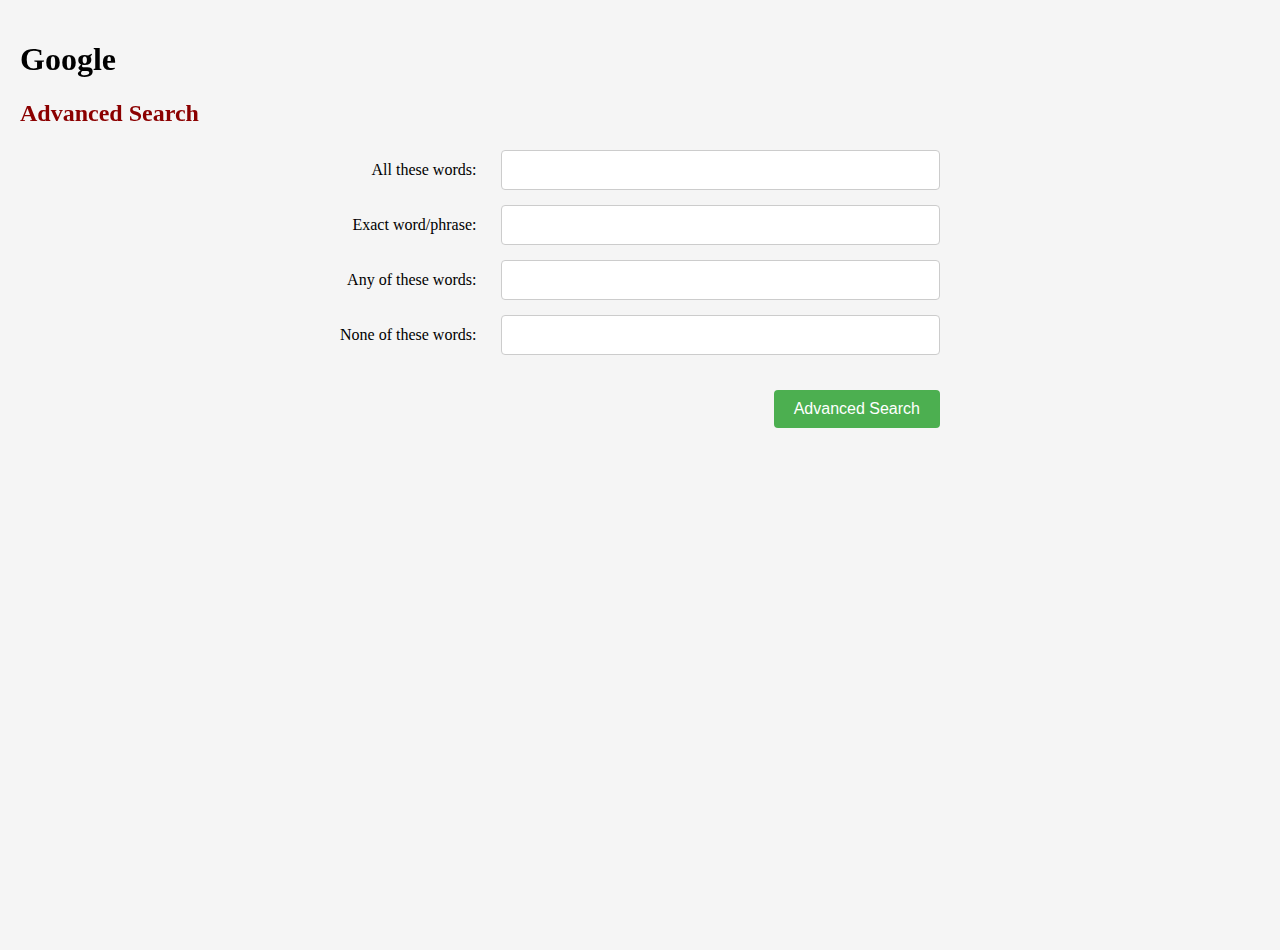
<file: advance.html>
<!DOCTYPE html>
<html lang="en">
<head>
    <meta charset="UTF-8">
    <title>Search</title>
    <style>
        body {
            background-color: whitesmoke;
            margin: 0;
            height: 100vh;
            display: flex;
            flex-direction: column;
            justify-content: flex-start; /* Align to the top for better label visibility */
            align-items: center;
            padding-top: 50px; /* Add some padding from the top */
        }

        .logo {
            width: 300px;
            margin-bottom: 20px;
        }
        .color {
            color: darkred;
        }

        .top-left {
            position: fixed;
            top: 20px;
            left: 20px;
        }

        .top-left a {
            margin-left: 15px;
            text-decoration: none;
        }

        .search-form-container {
            width: 600px; /* Adjust container width as needed */
            margin-top: 100px; /* Space from the top Google heading */
        }

        .search-form-container form {
            display: grid;
            grid-template-columns: auto 1fr; /* Two columns: one for label, one for input */
            gap: 15px; /* Space between rows and columns */
            align-items: center; /* Vertically align items in the grid */
        }

        .search-form-container label {
            text-align: right; /* Align labels to the right */
            padding-right: 10px; /* Space between label and input */
            font-size: 16px;
            white-space: nowrap; /* Prevent labels from wrapping */
        }

        .search-form-container input[type="text"] {
            width: 100%; /* Make input boxes take full width of their grid column */
            padding: 10px;
            font-size: 16px;
            box-sizing: border-box; /* Include padding in the element's total width and height */
            border: 1px solid #ccc;
            border-radius: 4px;
        }

        input[type="submit"] {
            grid-column: 2; /* Place the submit button in the second column */
            justify-self: end; /* Align the submit button to the end of its column */
            padding: 10px 20px;
            font-size: 16px;
            background-color: #4CAF50; /* Green background */
            color: white;
            border: none;
            border-radius: 4px;
            cursor: pointer;
            margin-top: 20px; /* Space above the button */
        }

        input[type="submit"]:hover {
            background-color: #45a049;
        }
    </style>
</head>
<body>
    <div class="top-left">
        <h1>Google</h1>
        <h2 class="color">Advanced Search</h2>
    </div>

    <div class="search-form-container">
        <form action="https://google.com/search">
            <label for="allWords">All these words:</label>
            <input type="text" id="allWords" name="as_q">

            <label for="exactPhrase">Exact word/phrase:</label>
            <input type="text" id="exactPhrase" name="as_epq">

            <label for="anyWords">Any of these words:</label>
            <input type="text" id="anyWords" name="as_oq">

            <label for="noneWords">None of these words:</label>
            <input type="text" id="noneWords" name="as_eq">

            <input type="submit" value="Advanced Search">
        </form>
    </div>

</body>
</html>
</file>
